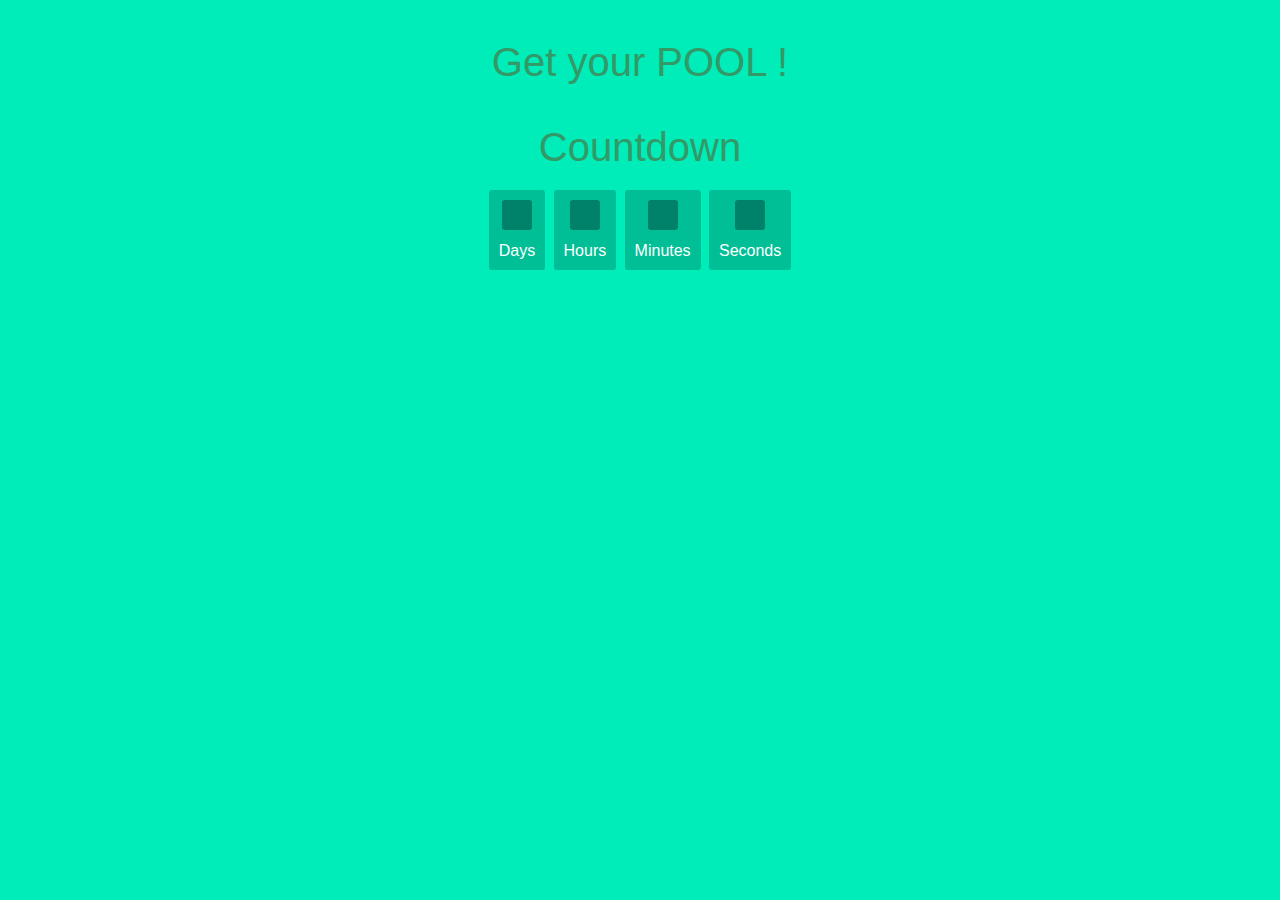
<file: index.html>
<!DOCTYPE html>
<html>
	<head>
		<meta charset="UTF-8">
		<script type="text/javascript" src="bignumber.js"></script>
		<script type="text/javascript" src="web3-light.js"></script>
		<link rel="stylesheet" href="index.css">
	</head>
	<body>
		<h1>Get your POOL !</h1>
		<h2 id="raised"></h2>

		<h1>Countdown</h1>
		<div id="clockdiv">
			<div>
				<span class="days"></span>
				<div class="smalltext">Days</div>
			</div>
			<div>
				<span class="hours"></span>
				<div class="smalltext">Hours</div>
			</div>
			<div>
				<span class="minutes"></span>
				<div class="smalltext">Minutes</div>
			</div>
			<div>
				<span class="seconds"></span>
				<div class="smalltext">Seconds</div>
			</div>
		</div>

		<script type="text/javascript" src="index.js"></script>
		<script type="text/javascript">
			var deadline = new Date(myContractInstance .stopTime.call() * 1000);
			initializeClock('clockdiv', deadline);
		</script>

	</body>
</html>
</file>
<file: index.css>
body{
    text-align: center;
    background: #00ECB9;
  font-family: sans-serif;
  font-weight: 100;
}

h1{
  color: #396;
  font-weight: 100;
  font-size: 40px;
  margin: 40px 0px 20px;
}

h2{
  color: #396;
  font-weight: 100;
  font-size: 30px;
  margin: 40px 0px 20px;
}

#clockdiv{
    font-family: sans-serif;
    color: #fff;
    display: inline-block;
    font-weight: 100;
    text-align: center;
    font-size: 30px;
}

#clockdiv > div{
    padding: 10px;
    border-radius: 3px;
    background: #00BF96;
    display: inline-block;
}

#clockdiv div > span{
    padding: 15px;
    border-radius: 3px;
    background: #00816A;
    display: inline-block;
}

.smalltext{
    padding-top: 5px;
    font-size: 16px;
}
</file>
